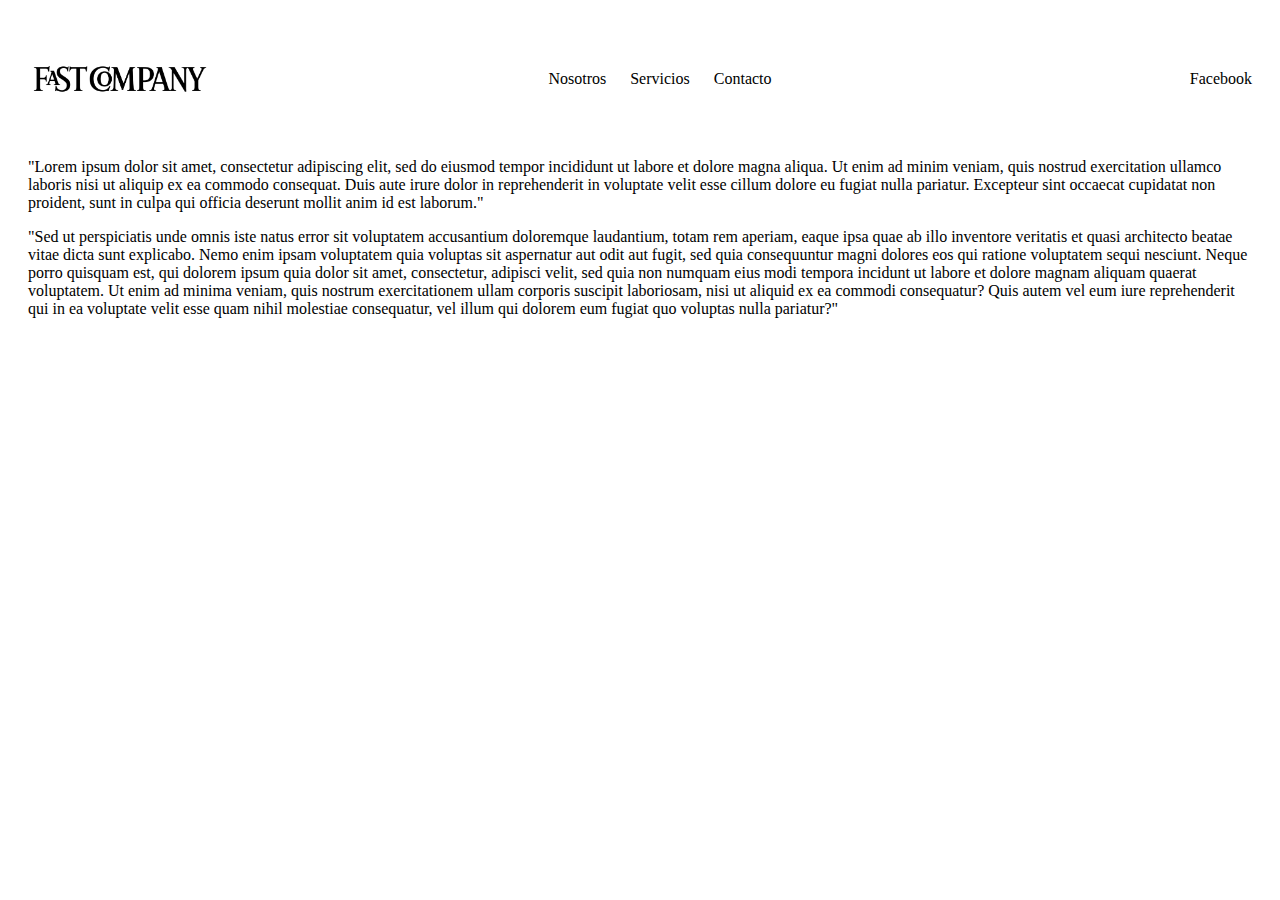
<file: index.html>
<!DOCTYPE html>
<html lang="en">
<head>
    <meta charset="UTF-8">
    <meta http-equiv="X-UA-Compatible" content="IE=edge">
    <meta name="viewport" content="width=device-width, initial-scale=1.0">
    <title>Sitio web CSS</title>
    <link rel="stylesheet" href="css/main.css">
</head>
<body>
    <header>
        <img class="logo" src="images/logo.png" alt="logo">
        <nav class="navbar">
            <ul>
                <li>Nosotros</li>
                <li>Servicios</li>
                <li>Contacto</li>
            </ul>
        </nav>
        <div class="social">Facebook</div>
    </header>
    <section>
        <p>"Lorem ipsum dolor sit amet, consectetur adipiscing elit, sed do eiusmod tempor incididunt ut labore et dolore magna aliqua. Ut enim ad minim veniam, quis nostrud exercitation ullamco laboris nisi ut aliquip ex ea commodo consequat. Duis aute irure dolor in reprehenderit in voluptate velit esse cillum dolore eu fugiat nulla pariatur. Excepteur sint occaecat cupidatat non proident, sunt in culpa qui officia deserunt mollit anim id est laborum."</p>
        <p>"Sed ut perspiciatis unde omnis iste natus error sit voluptatem accusantium doloremque laudantium, totam rem aperiam, eaque ipsa quae ab illo inventore veritatis et quasi architecto beatae vitae dicta sunt explicabo. Nemo enim ipsam voluptatem quia voluptas sit aspernatur aut odit aut fugit, sed quia consequuntur magni dolores eos qui ratione voluptatem sequi nesciunt. Neque porro quisquam est, qui dolorem ipsum quia dolor sit amet, consectetur, adipisci velit, sed quia non numquam eius modi tempora incidunt ut labore et dolore magnam aliquam quaerat voluptatem. Ut enim ad minima veniam, quis nostrum exercitationem ullam corporis suscipit laboriosam, nisi ut aliquid ex ea commodi consequatur? Quis autem vel eum iure reprehenderit qui in ea voluptate velit esse quam nihil molestiae consequatur, vel illum qui dolorem eum fugiat quo voluptas nulla pariatur?"</p>
    </section>
</body>
</html>
</file>
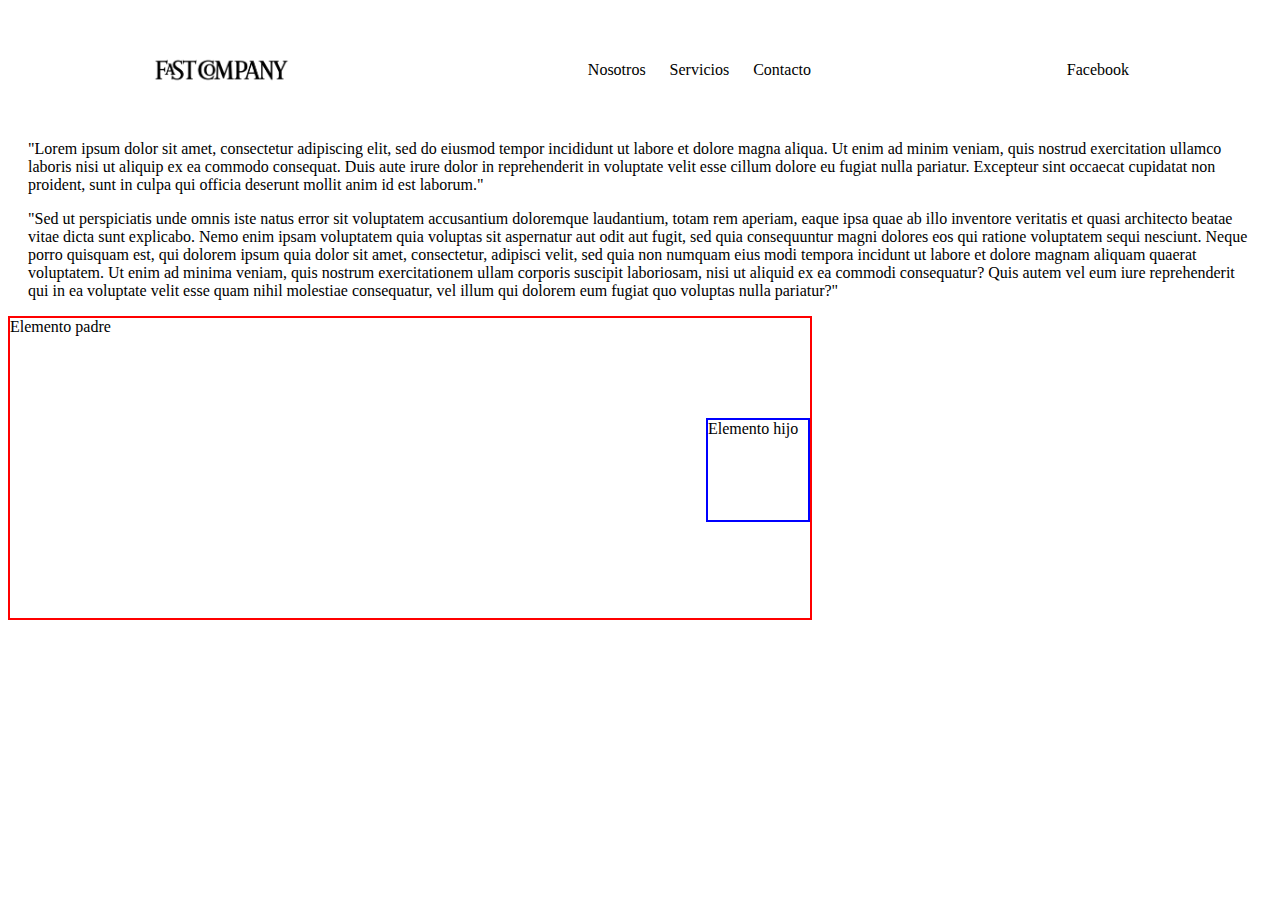
<file: index-flex.html>
<!DOCTYPE html>
<html lang="en">
<head>
    <meta charset="UTF-8">
    <meta http-equiv="X-UA-Compatible" content="IE=edge">
    <meta name="viewport" content="width=device-width, initial-scale=1.0">
    <title>Sitio web CSS Flexbox</title>
    <link rel="stylesheet" href="css/main-flex.css">
</head>
<body>
    <header>
        <img class="logo" src="images/logo.png" alt="logo">
        <nav class="navbar">
            <ul>
                <li>Nosotros</li>
                <li>Servicios</li>
                <li>Contacto</li>
            </ul>
        </nav>
        <div class="social">Facebook</div>
    </header>
    <section>
        <p>"Lorem ipsum dolor sit amet, consectetur adipiscing elit, sed do eiusmod tempor incididunt ut labore et dolore magna aliqua. Ut enim ad minim veniam, quis nostrud exercitation ullamco laboris nisi ut aliquip ex ea commodo consequat. Duis aute irure dolor in reprehenderit in voluptate velit esse cillum dolore eu fugiat nulla pariatur. Excepteur sint occaecat cupidatat non proident, sunt in culpa qui officia deserunt mollit anim id est laborum."</p>
        <p>"Sed ut perspiciatis unde omnis iste natus error sit voluptatem accusantium doloremque laudantium, totam rem aperiam, eaque ipsa quae ab illo inventore veritatis et quasi architecto beatae vitae dicta sunt explicabo. Nemo enim ipsam voluptatem quia voluptas sit aspernatur aut odit aut fugit, sed quia consequuntur magni dolores eos qui ratione voluptatem sequi nesciunt. Neque porro quisquam est, qui dolorem ipsum quia dolor sit amet, consectetur, adipisci velit, sed quia non numquam eius modi tempora incidunt ut labore et dolore magnam aliquam quaerat voluptatem. Ut enim ad minima veniam, quis nostrum exercitationem ullam corporis suscipit laboriosam, nisi ut aliquid ex ea commodi consequatur? Quis autem vel eum iure reprehenderit qui in ea voluptate velit esse quam nihil molestiae consequatur, vel illum qui dolorem eum fugiat quo voluptas nulla pariatur?"</p>
    </section>
    <div class="relative">
        Elemento padre
        <div class="absolute">Elemento hijo</div>
    </div>
</body>
</html>
</file>
<file: css/main.css>
header {
    margin: 40px 20px 0;
    font-size: 0;
}

header > * {
    display: inline-block;
    font-size: 16px;
    vertical-align: middle;
 }

.logo {
    width: 15%;
}

.navbar {
    width: 70%;
    text-align: center;
}

.social {
    width: 15%;
    text-align: right;
}

li {
    display: inline;
    padding: 0 10px;
}

section {
    margin: 40px 20px 0;
}
</file>
<file: css/main-flex.css>
header  {
   display: flex;
   flex-direction: row;
   justify-content: space-around;
   align-items: center;
   margin: 40px 20px 0;
}

.logo {
    height: 60px;
}

.navbar {
    text-align: center;
}

.social {
    text-align: right;
}

li {
    display: inline;
    padding: 0 10px;
}

section {
    margin: 40px 20px 0;
}

.relative {
    border: 2px solid red;
    width: 800px;
    height: 300px;
    position: relative;
}

.absolute {
    border: 2px solid blue;
    width: 100px;
    height: 100px;
    position: absolute;
    top: 100px;
    right: 0;
}
</file>
